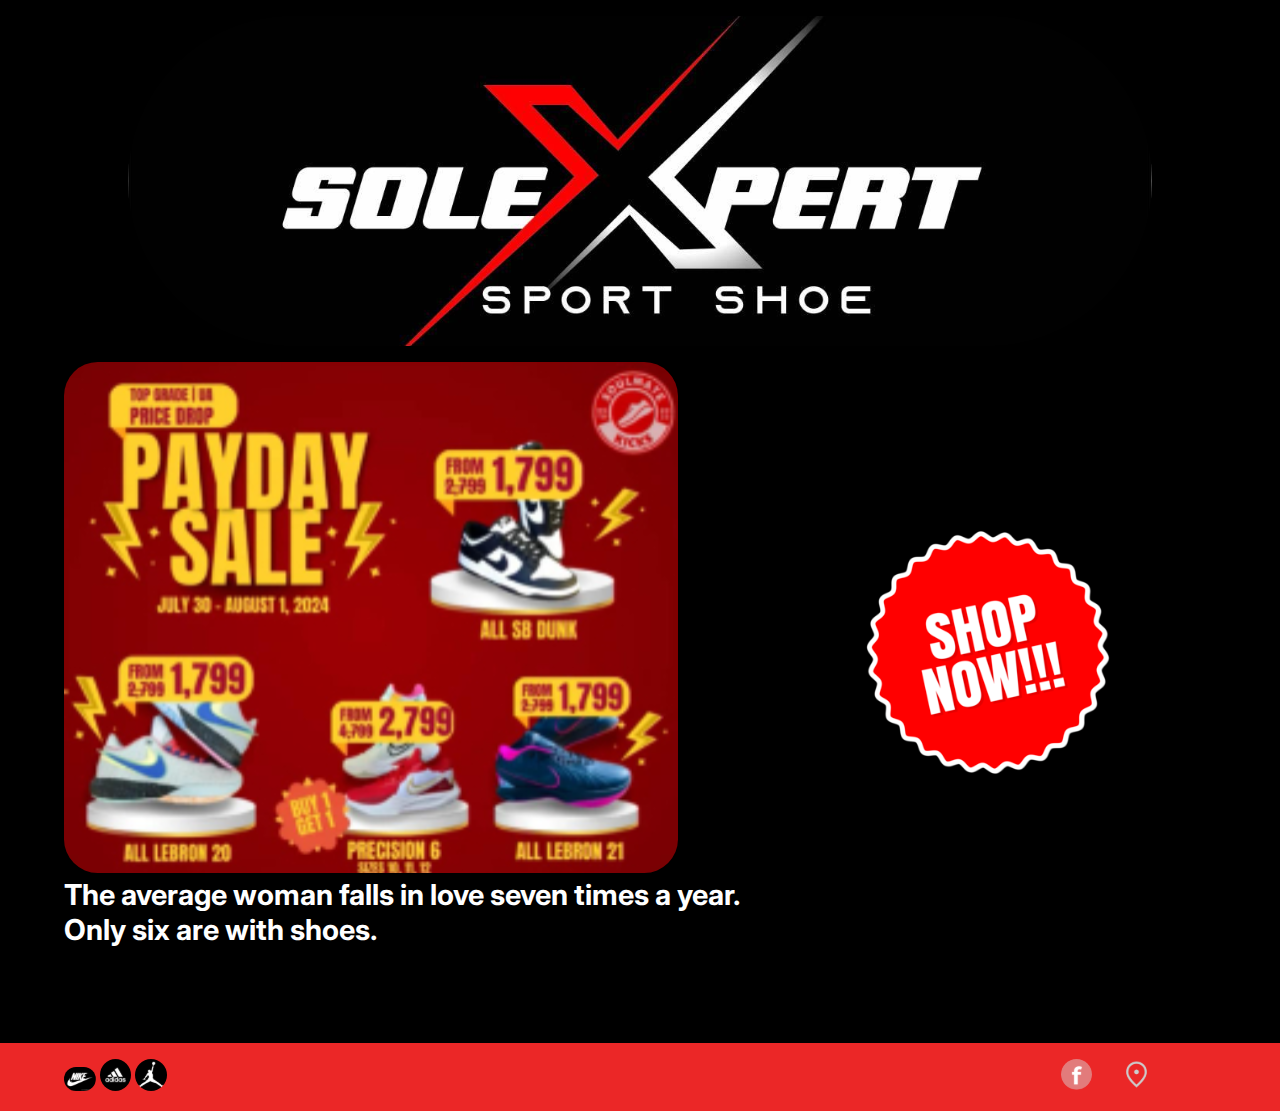
<file: index.html>
<!DOCTYPE html>
<html lang="en">
<head>
  <meta charset="UTF-8">
  <meta name="viewport" content="width=device-width, initial-scale=1.0">
  <title>SoleXpert Sport Shoe</title>
  <link rel="stylesheet" href="style.css">
</head>
<body>
  <header>
    <img src="./assets/logo-1.svg" alt="Logo">
  </header>

  <main>
    <div class="landingpage__text">
      <img src="./assets/sale1.svg" alt="Sale">
      <h1>The average woman falls in love seven times a year. <br>Only six are with shoes.</h1>
    </div>

    <div class="sale__container">
      <a href="shop.html"><img src="./assets/img-1.svg" alt="Shoe Image"></a>
    </div>
  </main>

  <footer>
    <div>
      <img src="./assets/nike-logo.svg" alt="Nike">
      <img src="./assets/adidad-logo.svg" alt="Adidas">
      <img src="./assets/jordan-logo.svg" alt="Jordan">
    </div>

    <div>
      <img src="./assets/fb-logo.svg" alt="Facebook">
      <img src="./assets/location-icon.svg" alt="Location">
    </div>
  </footer>
</body>
</html>
</file>
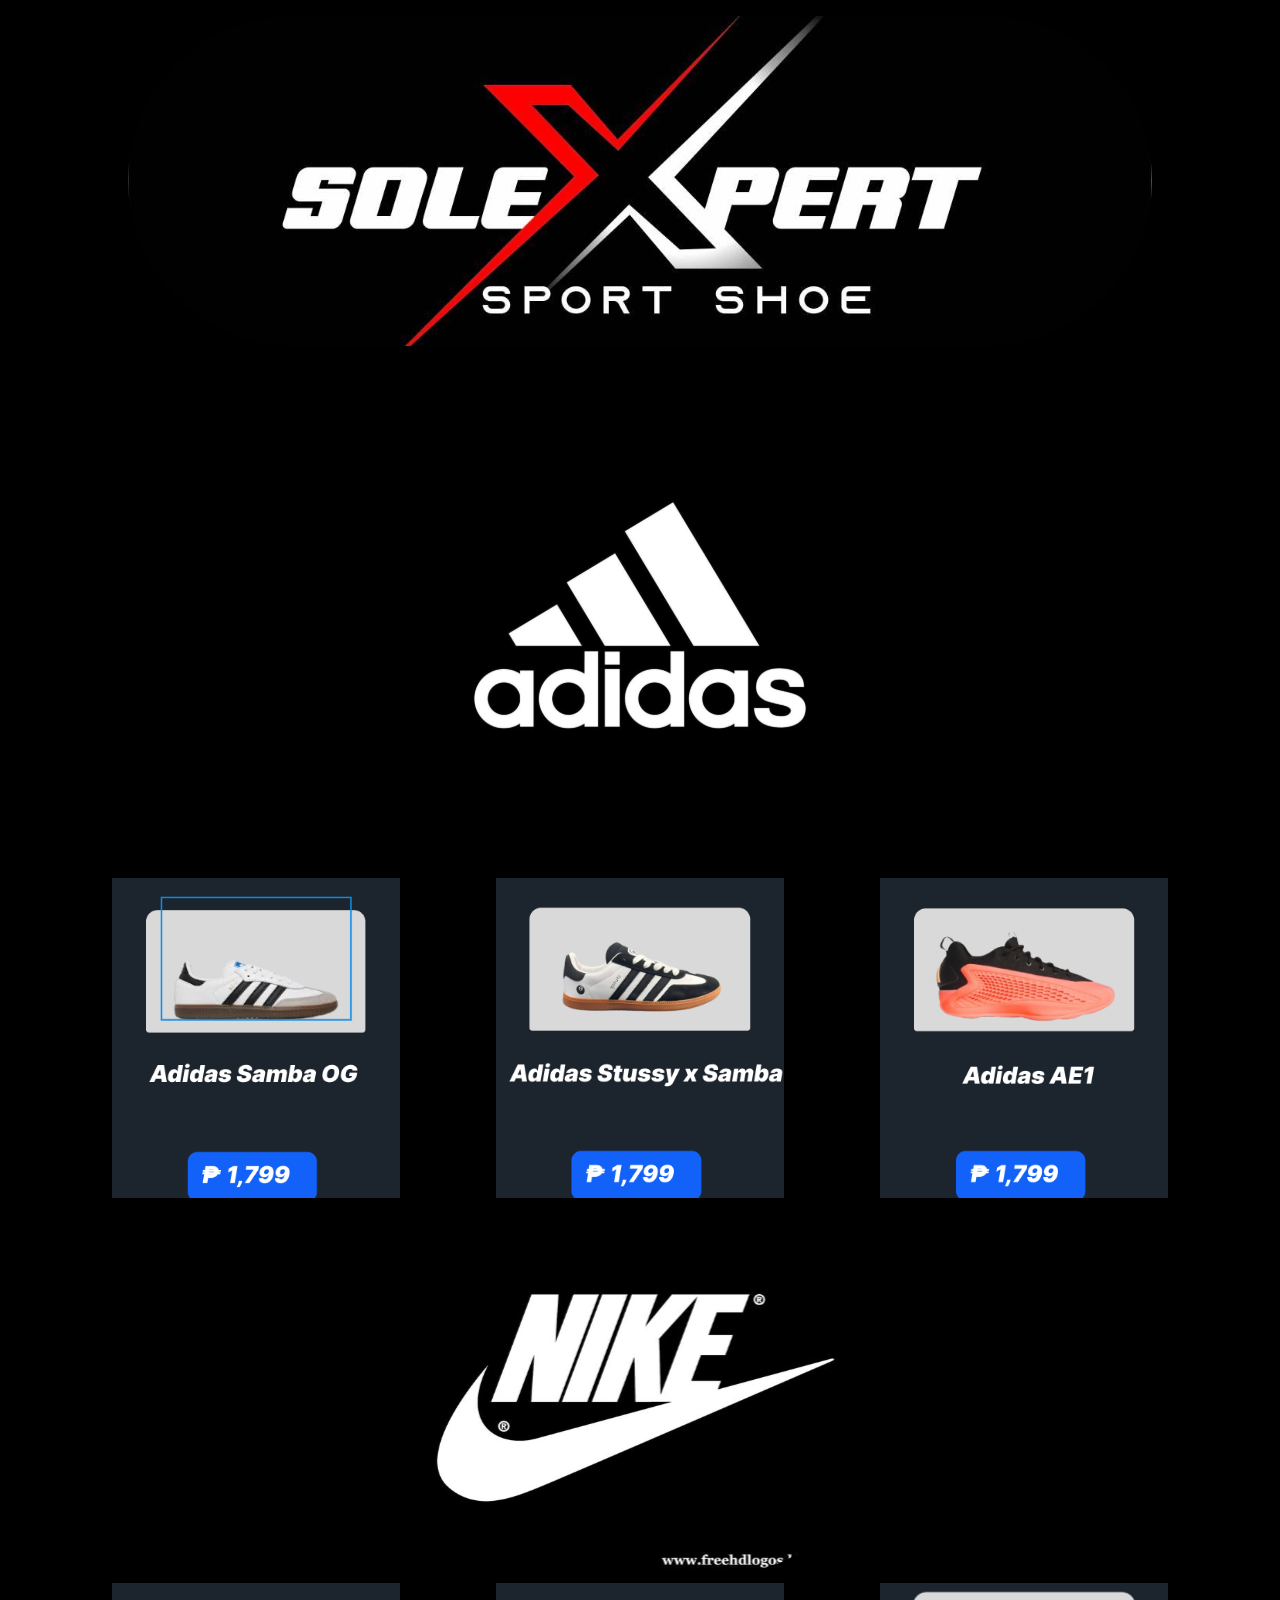
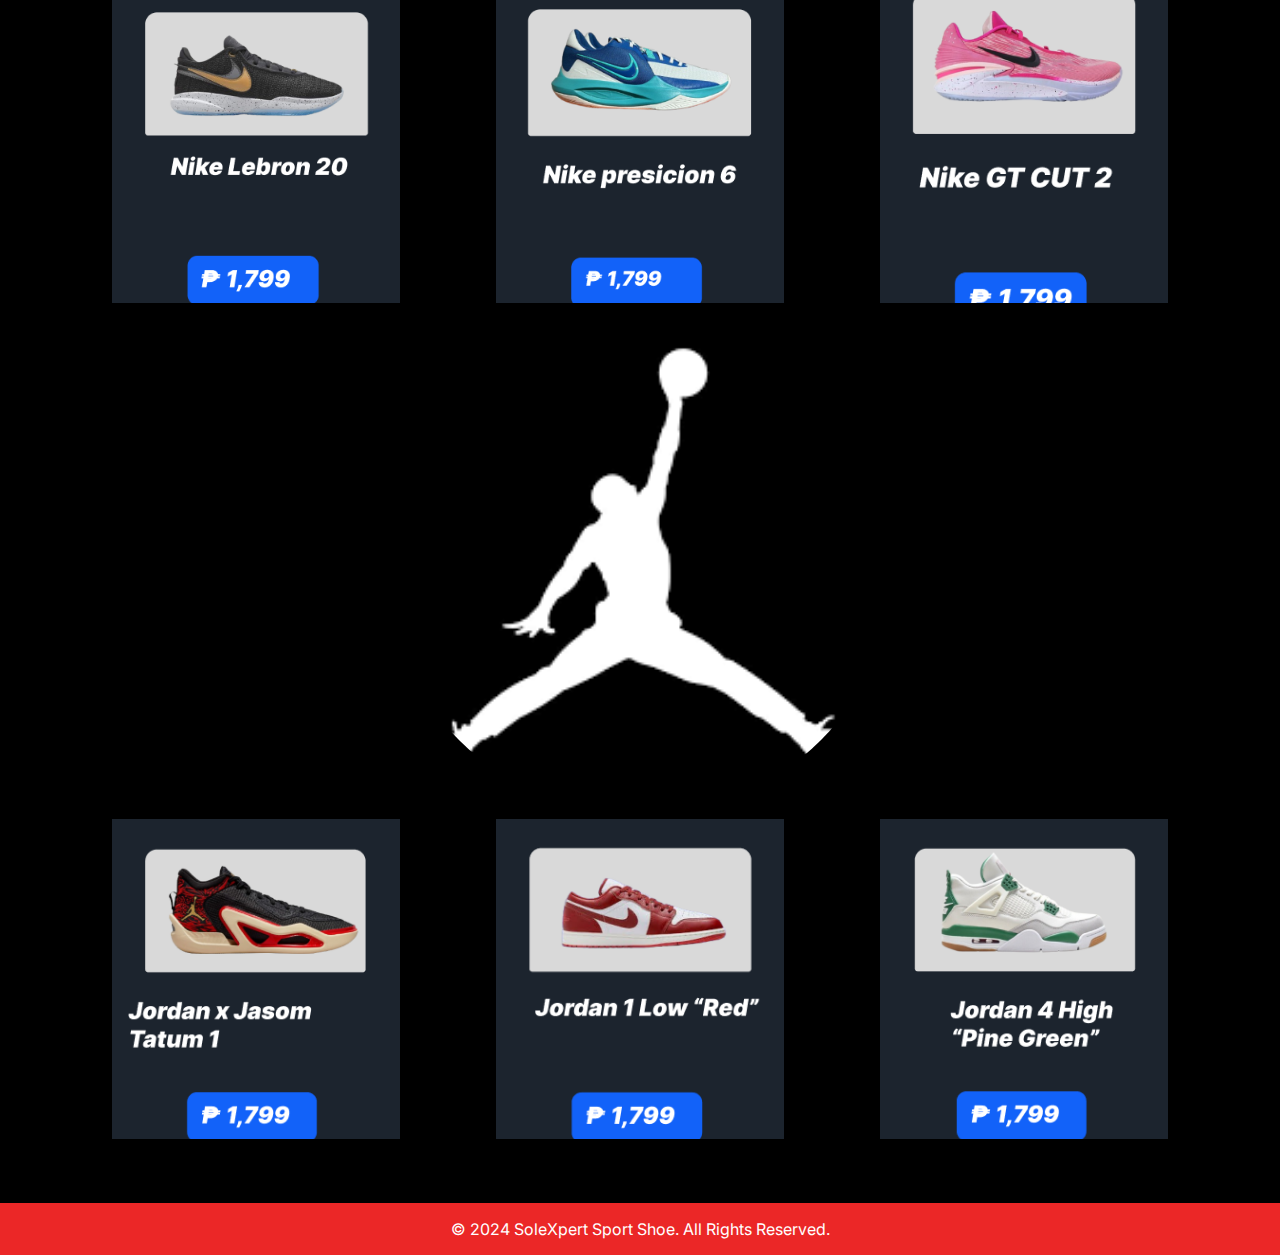
<file: shop.html>
<!DOCTYPE html>
<html lang="en">
<head>
  <meta charset="UTF-8">
  <meta name="viewport" content="width=device-width, initial-scale=1.0">
  <title>Shop</title>
  <link rel="stylesheet" href="style.css">
</head>
<body>
  <header>
    <img src="./assets/logo-1.svg" alt="Logo">
  </header>

  <section>
    <img src="./assets/adidad-logo.svg" alt="">
  </section>

  <div class="shoes__container">
    <div class="shoe_box" id="shoe1"></div>

    <div class="shoe_box" id="shoe2"></div>

    <div class="shoe_box" id="shoe3"></div>
  </div>

  <section>
    <img src="./assets/nike-logo.svg" alt="">
  </section>

  <div class="shoes__container">
    <div class="shoe_box" id="shoe4"></div>

    <div class="shoe_box" id="shoe5"></div>

    <div class="shoe_box" id="shoe6"></div>
  </div>

  <section>
    <img src="./assets/jordan-logo.svg" alt="">
  </section>

  <div class="shoes__container" id="last">
    <div class="shoe_box" id="shoe7"></div>

    <div class="shoe_box" id="shoe8"></div>

    <div class="shoe_box" id="shoe9"></div>
  </div>


  <footer class="footer-shop">
    © 2024 SoleXpert Sport Shoe. All Rights Reserved.
  </footer>
</body>
</html>
</file>
<file: style.css>
@import url("https://fonts.googleapis.com/css2?family=Inter:ital,opsz,wght@0,14..32,100..900;1,14..32,100..900&display=swap");

* {
  margin: 0;
  padding: 0;
  box-sizing: border-box;
}

html,
body {
  height: 100%;
  background-color: black;
  font-family: "Inter", sans-serif;
}

body {
  display: flex;
  flex-direction: column;
  justify-content: space-between;
}

header {
  width: 100%;
  display: grid;
  place-items: center;
  padding: 1rem 0;
}

header img {
  width: 80dvw;
  max-width: 100%;
}

main {
  flex: 1;
  display: flex;
  flex-wrap: wrap;
  margin: 0 5dvw;
  padding-bottom: 4rem;
  align-items: center;
}

.landingpage__text {
  flex: 2;
  min-width: 300px;
  margin-bottom: 2rem;
}

.landingpage__text img {
  width: 80%;
  height: auto;
}

.landingpage__text h1 {
  font-size: calc(1em + 1vw);
  color: white;
  margin-right: 2rem;
}

.sale__container {
  flex: 1;
  display: flex;
  align-items: end;
  justify-content: center;
  min-width: 300px;
  margin-bottom: 2rem;
}

.sale__container img {
  width: 80%;
}

footer {
  width: 100%;
  display: flex;
  background-color: #eb2727;
  justify-content: space-between;
  align-items: center;
  padding: 1rem 5dvw;
}

footer div:nth-of-type(2) img {
  margin-right: 2dvw;
}

footer div img {
  width: 20%;
  max-width: 50px;
}

@media (max-width: 768px) {
  main {
    flex-direction: column;
    align-items: center;
  }

  .landingpage__text {
    text-align: center;
    margin-bottom: 2rem;
  }

  .sale__container img {
    width: 60%;
  }

  footer {
    flex-direction: column;
    align-items: center;
    text-align: center;
  }

  footer div img {
    width: 15%;
    max-width: 40px;
  }

  footer div:nth-of-type(2) img {
    margin-right: 0;
  }

  .landingpage__text h1 {
    margin-right: 0;
  }
}

section img {
  position: relative;
  left: 50%;
  transform: translateX(-50%);
  width: 40%;
}

.shoes__container {
  display: grid;
  grid-template-columns: repeat(auto-fit, 18rem);
  justify-content: center;
  gap: 6rem;
}

.shoe_box {
  height: 20rem;
  background-size: cover;
  background-position: center;
  background-repeat: no-repeat;
}

#shoe1 {
  background-image: url(./assets/img-1.png);
}

#shoe2 {
  background-image: url(./assets/img-2.png);
}

#shoe3 {
  background-image: url(./assets/img-3.png);
}

#shoe4 {
  background-image: url(./assets/img-4.png);
}

#shoe5 {
  background-image: url(./assets/img-5.png);
}

#shoe6 {
  background-image: url(./assets/img-6.png);
}

#shoe7 {
  background-image: url(./assets/img-7.png);
}

#shoe8 {
  background-image: url(./assets/img-8.png);
}

#shoe9 {
  background-image: url(./assets/img-9.png);
}

#last {
  margin-bottom: 4rem;
}

.footer-shop {
  display: flex;
  justify-content: center;
  color: white;
}
</file>
